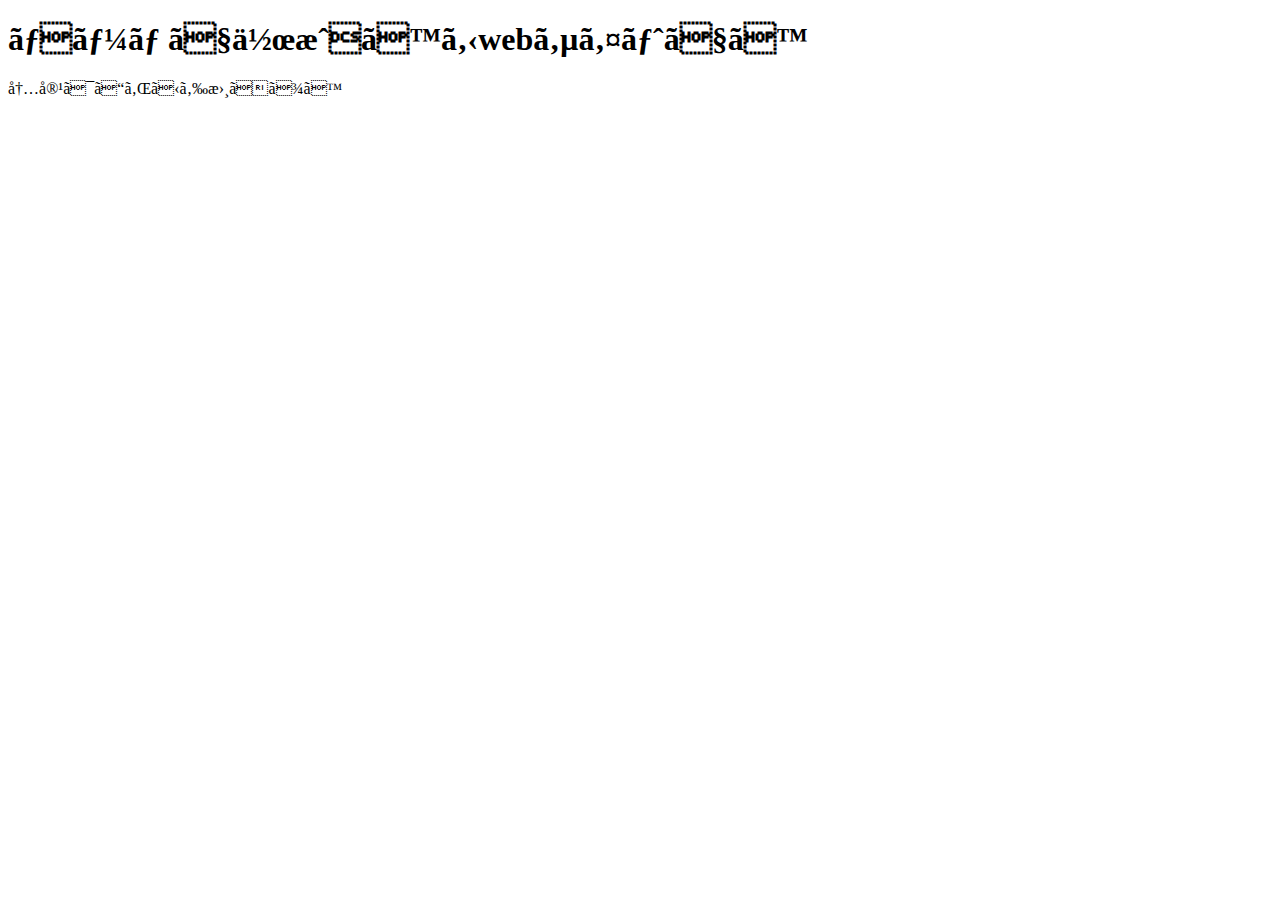
<file: index.html>
<!DOCTYPE html>
<html lang="ja">
    <head>
        <meta charset="UFT-8">
        <title>チームで作るwebサイト</title>
    </head>
    <body>
        <h1>チームで作成するwebサイトです</h1>
        <P>内容はこれから書きます</P>
    </body>
</html>
</file>
